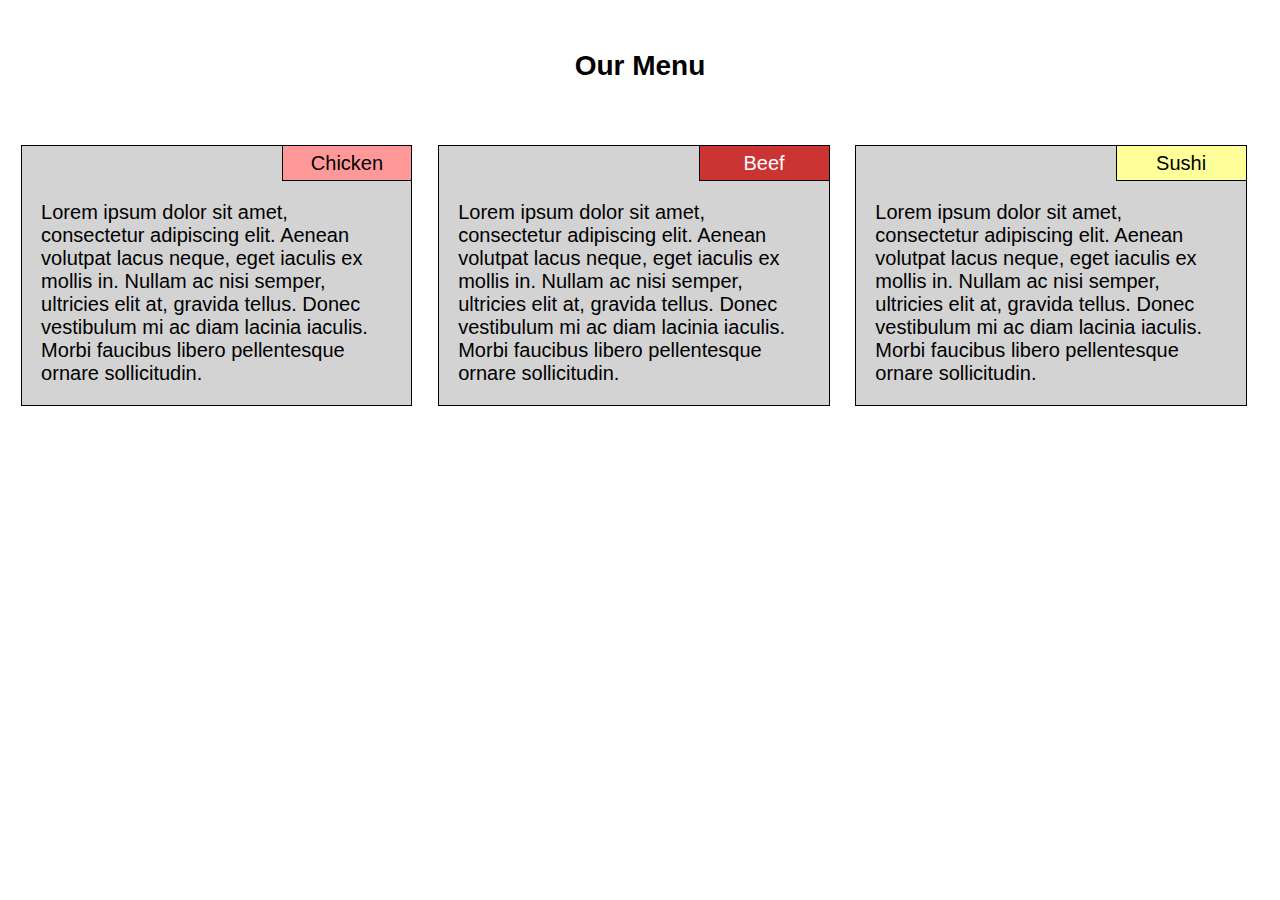
<file: module2-solution/index.html>
<!DOCTYPE html>
<html>
<head>
<meta charset="utf-8">
<title>Our Menu</title>
<link rel="stylesheet" type="text/css" href="style.css">
</head>
<body>
	<h1>Our Menu</h1>

	<div class="row">
		<div class="col-lg-4 col-md-5 col-sm-12">
			<p class="sec-lg-a sec-md-a sec-sm-a">Chicken</p>
			<p>Lorem ipsum dolor sit amet, consectetur adipiscing elit. Aenean volutpat lacus neque, eget iaculis ex mollis in. Nullam ac nisi semper, ultricies elit at, gravida tellus. Donec vestibulum mi ac diam lacinia iaculis. Morbi faucibus libero pellentesque ornare sollicitudin.</p>
		</div>
		<div class="col-lg-4 col-md-5 col-sm-12">
			<p class="sec-lg-b sec-md-b sec-sm-b">Beef</p>
				<p>Lorem ipsum dolor sit amet, consectetur adipiscing elit. Aenean volutpat lacus neque, eget iaculis ex mollis in. Nullam ac nisi semper, ultricies elit at, gravida tellus. Donec vestibulum mi ac diam lacinia iaculis. Morbi faucibus libero pellentesque ornare sollicitudin.</p>
		</div>
		<div class="col-lg-4 col-md-12 col-sm-12">
			<p class="sec-lg-c sec-md-c sec-sm-c">Sushi</p>
				<p>Lorem ipsum dolor sit amet, consectetur adipiscing elit. Aenean volutpat lacus neque, eget iaculis ex mollis in. Nullam ac nisi semper, ultricies elit at, gravida tellus. Donec vestibulum mi ac diam lacinia iaculis. Morbi faucibus libero pellentesque ornare sollicitudin.</p>
		</div>
	</div>
</body>
	

</html>
</file>
<file: module2-solution/style.css>
/********** Base styles **********/
* {
	box-sizing: border-box;
	font-family: Helvetica;
}
h1 {
	font-size: 175%;
	text-align: center;
	margin-top: 50px;
}
p {
	font-size: 125%;
	width: 90%;
	margin-right: auto;
	margin-left: auto;
	margin-top: 0;
}

/* Simple Responsive Framework. */
.row {
	width: 100%;
}

/********** Large devices only **********/
@media (min-width: 992px) {
	h1 {
		margin-bottom: 50px;
	}
	.col-lg-4 {
		float: left;
		border: 1px solid black;
		background-color: #D3D3D3;
		width: 31%;
		margin: 1%;
	}
	.sec-lg-a {
		border-left: 1px solid black;
		border-bottom: 1px solid black;
		background-color: #FF9999;
		width: 33.33%;
		height: 35px;
		padding: 6px;
		text-align: center;
		position: relative;
		top: 0px;
		right: -33.33%;
	}
	.sec-lg-b {
		border-left: 1px solid black;
		border-bottom: 1px solid black;
		background-color: #CC3333;
		color: #FFFFFF;
		width: 33.33%;
		height: 35px;
		padding: 6px;
		text-align: center;
		position: relative;
		top: 0px;
		right: -33.33%;
	}
	.sec-lg-c {
		border-left: 1px solid black;
		border-bottom: 1px solid black;
		background-color: #FFFF99;
		width: 33.33%;
		height: 35px;
		padding: 6px;
		text-align: center;
		position: relative;
		top: 0px;
		right: -33.33%;
	}
}


/********** Medium devices only **********/
@media (min-width: 768px) and (max-width: 991px) {
	.col-md-5, .col-md-12 {
		float: left;
		border: 1px solid black;
		background-color: #D3D3D3;
		margin: 1%;
	}
	.col-md-5 {
		width: 48%;
	}
	.col-md-12 {
		width: 98%;
		padding-left: -2px;
	}
	.sec-md-a {
		border-left: 1px solid black;
		border-bottom: 1px solid black;
		background-color: #FF9999;
		width: 33.33%;
		height: 35px;
		padding: 6px;
		text-align: center;
		position: relative;
		top: 0px;
		right: -33.35%;
	}
	.sec-md-b {
		border-left: 1px solid black;
		border-bottom: 1px solid black;
		background-color: #CC3333;
		color: #FFFFFF;
		width: 33.35%;
		height: 35px;
		padding: 6px;
		text-align: center;
		position: relative;
		top: 0px;
		right: -33.34%;
	}
	.sec-md-c {
		border-left: 1px solid black;
		border-bottom: 1px solid black;
		background-color: #FFFF99;
		width: 16.66%;
		height: 35px;
		padding: 6px;
		text-align: center;
		position: relative;
		top: 0px;
		right: -41.67%;
	}
}


/********** Small devices only **********/
@media (max-width: 767px) {
	.col-sm-12 {
		float: left;
		border: 1px solid black;
		background-color: #D3D3D3;
		width: 90%;
		margin-left: 5%;
		margin-right: 5%;
		margin-bottom: 5%;
	}
	.sec-sm-a {
		border-left: 1px solid black;
		border-bottom: 1px solid black;
		background-color: #FF9999;
		width: 33.33%;
		height: 35px;
		padding: 6px;
		text-align: center;
		position: relative;
		top: 0px;
		right: -33.35%;
	}
	.sec-sm-b {
		border-left: 1px solid black;
		border-bottom: 1px solid black;
		background-color: #CC3333;
		color: #FFFFFF;
		width: 33.35%;
		height: 35px;
		padding: 6px;
		text-align: center;
		position: relative;
		top: 0px;
		right: -33.34%;
	}
	.sec-sm-c {
		border-left: 1px solid black;
		border-bottom: 1px solid black;
		background-color: #FFFF99;
		width: 33.35%;
		height: 35px;
		padding: 6px;
		text-align: center;
		position: relative;
		top: 0px;
		right: -33.34%;
	}
}
</file>
